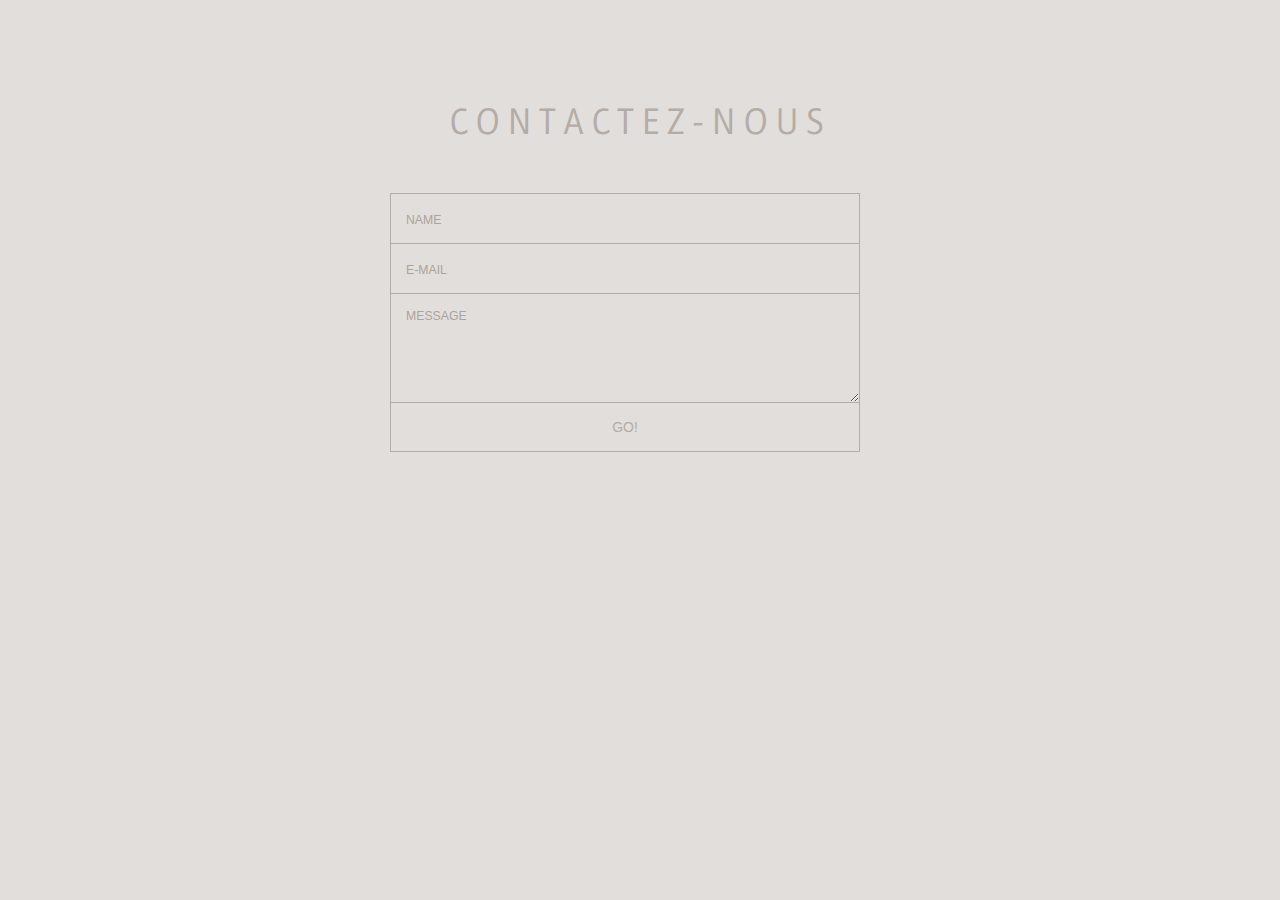
<file: Fansite/Contact.html>
<!DOCTYPE html>
<html lang="fr">
<head>
    <meta charset="utf-8" />
    <meta name="viewport" content="width=device-width, initial scale=1.0">
    <link rel="preconnect" href="https://fonts.googleapis.com">
    <link rel="preconnect" href="https://fonts.gstatic.com" crossorigin>
    <link href="https://fonts.googleapis.com/css2?family=Ruluko&display=swap" rel="stylesheet">
    <title>Explorer</title>
    <link rel="stylesheet" href="fansite.css">

 </head>

<body>
<header> CONTACTEZ-NOUS </header>

<form id="form" class="topBefore">
		
		  <input id="name" type="text" placeholder="NAME">
		  <input id="email" type="text" placeholder="E-MAIL">
		  <textarea id="message" type="text" placeholder="MESSAGE"></textarea>
  <input id="submit" type="submit" value="GO!">
  
</form>
</body>
</html>
</file>
<file: Fansite/fansite.css>
/* Fist Page*/
*{
    margin: 0;
    padding: 0;
    box-sizing: border-box;
    font-family: 'Ruluko', sans-serif;
    
}

body{
    width: 100vw;
}

.hero {
    width: 100%;
    height: 100vh;
    background-color: url(fleures.mp4);
    position: relative;
    padding: 0 5%;
    display: flex;
    align-items: center;
    justify-content: center;
}

 nav {
    width: 100%;
    position: absolute;
    top: 0;
    left: 0;
    padding: 20px 8%;
    display: flex;
    
}

#index{
  display: flex;
  align-items: right;
  justify-content: space-evenly;
 

}

nav ul li{
    list-style: none;
    margin-left: 40px;
    margin-right: 30px;
    margin-top: 30px;
    


}

nav ul li a{
    text-decoration: none;
    color: rgb(11, 11, 11);
    font-size: 17px;

}

.content{
    text-align: center;
}

.content h1 {
    font-size: 140px;
    color: #5d5454;
    font-family: '' ;
    font-weight: 100;
    text-shadow: 1px 1px white;
    text-align: center;

}

.content a{
    text-decoration: none;
    display: inline-block;
    color: black;
    font-size: 24px;
    border: 2px solid black;
    padding: 14px 70px;
    border-radius: 50px;
    margin-top: 20px;
    margin-bottom: 200px;
}

.backvideo{
    position: absolute;
    right: 0;
    bottom: 0;
    z-index: -1;

}


@media (min-aspect-ratio: 16/9){
   .backvideo{
     width:100%;
     height: auto;

    }   
}

@media (max-aspect-ratio: 16/9){
     .backvideo{
       width:auto;
       height: 100%;
   
     }   
}

/*Fist Page End*/ 


/*History Page*/

.body{
    
    background-color: rgb(232, 219, 219);
}

nav {
    width: 100%;
    position: absolute;
    top: 0;
    left: 0;
    padding: 30px;
    display: flex;
    align-items: center;
    justify-content: right;
}

#bar{

  display: flex;
  align-items: right;
  justify-content: space-evenly;
  
}

nav ul li a{

  list-style: none;
  margin-left: 40px;
  margin-right: 20px;
  margin-top: 0px;
}


  

.logo {
    display: flex;
    width: 5%;
    margin-left: 80px;
    
    
    
}

.histoire{

    margin: auto;
    padding-top: 40px;
    margin-top: 50px;
    text-align: center;
    margin-left: 70px;
    padding: 30px;
   

    


}

.histoire p{
  color:black;
  
  text-align: justify;
  padding-top: 20px;
  padding-left: 20px;
  padding-right: 20px;
  padding-bottom: 20px;
  margin-top: 20px;
  margin-left: 250px;
  margin-right: 250px;
  line-height: 1cm;
  
}
    

.histoire h1 {
    font-family: 'Ruluko', sans-serif;
    text-align: left;
    margin-top: 40px;
    margin-left: 250px;
    padding-left: 20px;
    font-size: 60px;
    color: black;
}

.histoire h2{
  color: black;
  margin-left: 250px;
  margin-right: 250px;
  padding-left: 20px;
  text-align: left;
  line-height: 1cm;
}

.femme {
    width: 60%;
    
}

.video-responsive{
    width: 60%;
    overflow:hidden;
    padding-bottom:56.25%; 
    position:relative;
    margin-left: 270px;
    margin-top: 20px;
    height:0;
}
.video-responsive iframe {
    left:0;
    top:0;
    height:100%;
    width:100%;
    position:absolute;
}

/*History Page End*/

/*Explorer Page*/

*{ 
  margin: 0;
  padding: 0;
  box-sizing: border-box;
}


.activite p {
  font-family:'Ruluko', sans-serif;
  font-size: 30px ;
  color: black;
    
}


.activite{
    margin-top: 0px;
    text-align: center;
    margin: auto;
    background-color: #ebe6e2;
    
    
}
.activite h1 {
    font-family: 'Ruluko';
    font-size: 60px;
    background-color:  #ebe6e2;
    padding: 30px;
    margin: 60px;
    color: black;
} 

.slider {
  position: relative;
  width: 50%;
  height: 60vh;
  
}

.slides {
  position: absolute;
  top: 0;
  left: 0;
  width: 300%;
  height: 100%;

}

.slide {
  width: 33.33%;
  height: 100%;
  float: left;
  position:relative;
  background-size: cover;
  background-repeat: no-repeat;
  background-position: center center;
}

.slide ::before { 
  content: "";
  position: absolute;
  top: 0;
  left: 0;
  background-color: black;
  width: 100%;
  height: 100%;


}


  

.slide1 {
  background-image: url(magazine.jpg);
}

.slide2 {
  background-image: url(nez.jpg);
}

.slide3 {
  background-image: url(usinefr.jpg);
}









    

/*Explorer Page End*/



/* Contact Page */ 

@import url(https://fonts.googleapis.com/css?family=Lato:100,300,400);

input::-webkit-input-placeholder, textarea::-webkit-input-placeholder {
  color: #aca49c;
  font-size: 0.875em;
}

input:focus::-webkit-input-placeholder, textarea:focus::-webkit-input-placeholder {
  color: #bbb5af;
}

input::-moz-placeholder, textarea::-moz-placeholder {
  color: #aca49c;
  font-size: 0.875em;
}

input:focus::-moz-placeholder, textarea:focus::-moz-placeholder {
  color: #bbb5af;
}

input::placeholder, textarea::placeholder {
  color: #aca49c;
  font-size: 0.875em;
}

input:focus::placeholder, textarea::focus:placeholder {
  color: #bbb5af;
}

input::-ms-placeholder, textarea::-ms-placeholder {
  color: #aca49c;
  font-size: 0.875em;
}

input:focus::-ms-placeholder, textarea:focus::-ms-placeholder {
  color: #bbb5af;
}

/* on hover placeholder */

input:hover::-webkit-input-placeholder, textarea:hover::-webkit-input-placeholder {
  color: #e2dedb;
  font-size: 0.875em;
}

input:hover:focus::-webkit-input-placeholder, textarea:hover:focus::-webkit-input-placeholder {
  color: #cbc6c1;
}

input:hover::-moz-placeholder, textarea:hover::-moz-placeholder {
  color: #e2dedb;
  font-size: 0.875em;
}

input:hover:focus::-moz-placeholder, textarea:hover:focus::-moz-placeholder {
  color: #cbc6c1;
}

input:hover::placeholder, textarea:hover::placeholder {
  color: #e2dedb;
  font-size: 0.875em;
}

input:hover:focus::placeholder, textarea:hover:focus::placeholder {
  color: #cbc6c1;
}

input:hover::placeholder, textarea:hover::placeholder {
  color: #e2dedb;
  font-size: 0.875em;
}

input:hover:focus::-ms-placeholder, textarea:hover::focus:-ms-placeholder {
  color: #cbc6c1;
}

body {
  font-family: 'Lato', sans-serif;
  background: #e2dedb;
  color: #b3aca7;
}

header {
  position: relative;
  margin: 100px 0 25px 0;
  font-size: 2.3em;
  text-align: center;
  letter-spacing: 7px;
}

#form {
  position: relative;
  width: 500px;
  margin: 50px auto 100px auto;
}

input {
  font-family: 'Lato', sans-serif;
  font-size: 0.875em;
  width: 470px;
  height: 50px;
  padding: 0px 15px 0px 15px;
  
  background: transparent;
  outline: none;
  color: #726659;
  
  border: solid 1px #b3aca7;
  border-bottom: none;
  
  transition: all 0.3s ease-in-out;
  -webkit-transition: all 0.3s ease-in-out;
  -moz-transition: all 0.3s ease-in-out;
  -ms-transition: all 0.3s ease-in-out;
}

input:hover {
  background: #b3aca7;
  color: #e2dedb;
}

textarea {
  width: 470px;
  max-width: 470px;
  height: 110px;
  max-height: 110px;
  padding: 15px;
  
  background: transparent;
  outline: none;
  
  color: #726659;
  font-family: 'Lato', sans-serif;
  font-size: 0.875em;
  
  border: solid 1px #b3aca7;
  
  transition: all 0.3s ease-in-out;
  -webkit-transition: all 0.3s ease-in-out;
  -moz-transition: all 0.3s ease-in-out;
  -ms-transition: all 0.3s ease-in-out;
}

textarea:hover {
  background: #b3aca7;
  color: #e2dedb;
}

#submit {
  
  padding: 0;
  margin: -5px 0px 0px 0px;
  
  font-family: 'Lato', sans-serif;
  font-size: 0.875em;
  color: #b3aca7;
  
  outline:none;
  cursor: pointer;
  
  border: solid 1px #b3aca7;
  border-top: none;
}

#submit:hover {
  color: #e2dedb;
}

/*Contact Page End */

/*Savoir-faire*/
.image {
  width:100%;
  height: 100%;
}

.image-dog{
  padding: 50px;
  margin: 50px;
  position: relative;
  text-align: right;
  color: black;
  
}

.oops h1{
  margin-left: 100px;
  position: absolute;
  top: 30%;
  left: 70%

}
</file>
